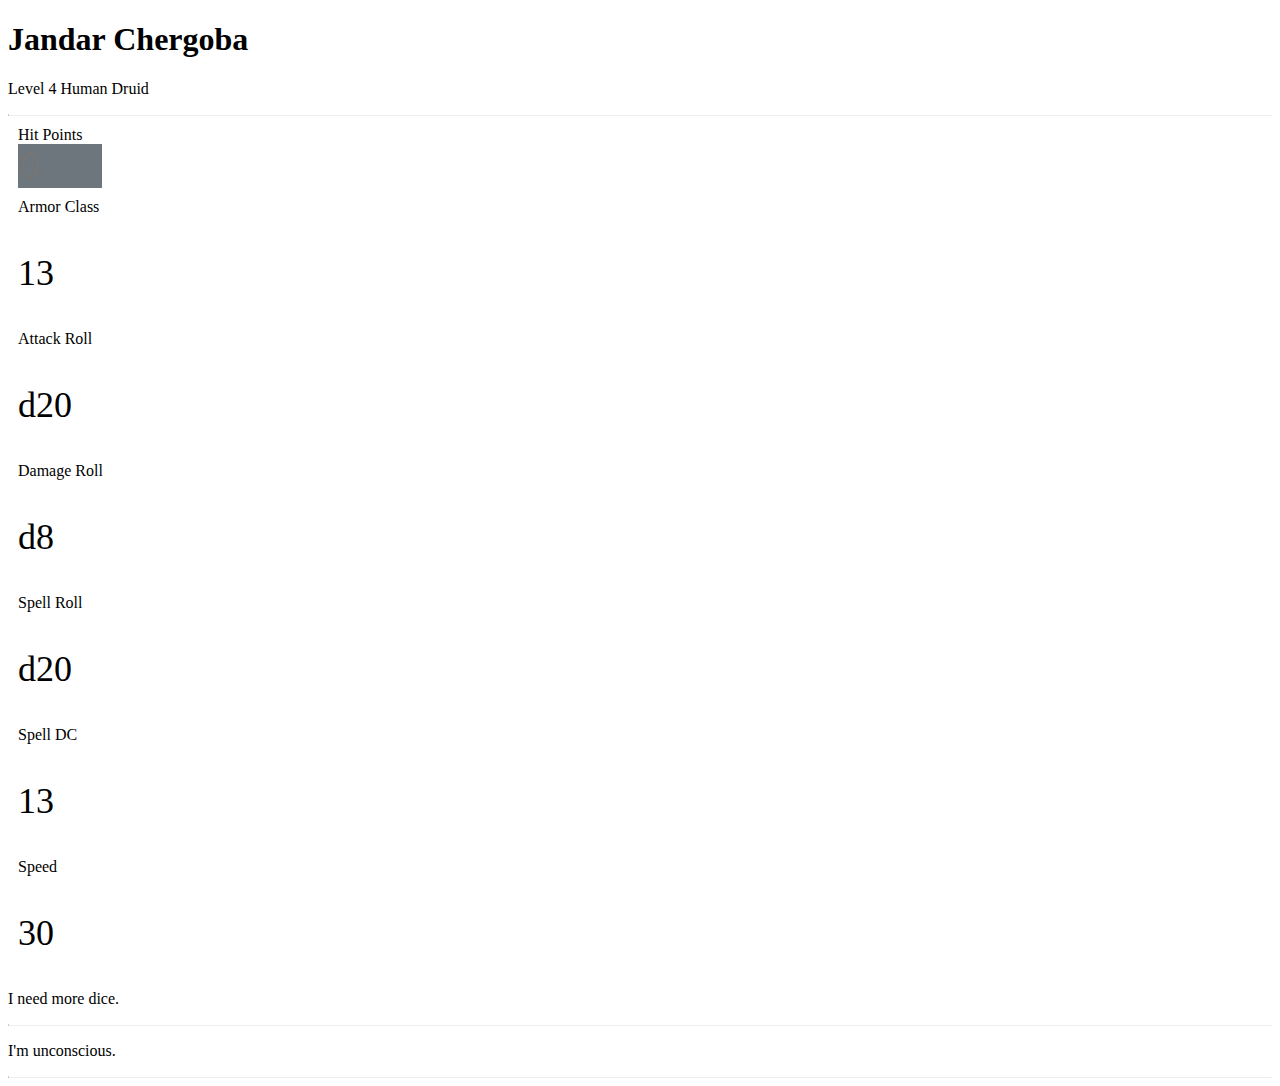
<file: index.html>
<!doctype html>
<html lang="en">
  <head>
    <meta charset="utf-8">
    <meta name="viewport" content="width=device-width, initial-scale=1">
    <link href="https://cdn.jsdelivr.net/npm/bootstrap@5.0.0-beta2/dist/css/bootstrap.min.css" rel="stylesheet" integrity="sha384-BmbxuPwQa2lc/FVzBcNJ7UAyJxM6wuqIj61tLrc4wSX0szH/Ev+nYRRuWlolflfl" crossorigin="anonymous">
    <link href="assets/css/style.css" rel="stylesheet">
    <title>Jandar</title>
  </head>
  <body class="bg-dark text-light">
    <div class="container">
        <div class="col-6">
            <h1 class="display-2">Jandar Chergoba</h1>
            <p class="lead">Level 4 Human Druid</p>
            <hr/>
        </div>
    </div>
    <div class="container">
        <div class="row" id="primary-combat-stats">
            <div class="col card text-white bg-secondary text-center">
                <div class="card-header">Hit Points</div>
                <div class="card-body"><form id="hpForm"><input type="text" id="hp" name="hp" placeholder="0"></div>
            </div>
            <div class="col card text-white bg-secondary text-center">
                <div class="card-header">Armor Class</div>
                <div class="card-body"><p class="card-text">13</p></div>
            </div>
            <div class="col card text-white bg-secondary text-center">
                <div class="card-header">Attack Roll</div>
                <div class="card-body"><p id="attack" class="card-text">d20</p></div>
            </div>
            <div class="col card text-white bg-secondary text-center">
                <div class="card-header">Damage Roll</div>
                <div class="card-body"><p id="damage" class="card-text">d8</p></div>
            </div>
            <div class="col card text-white bg-secondary text-center">
                <div class="card-header">Spell Roll</div>
                <div class="card-body"><p id="spell" class="card-text">d20</p></div>
            </div>
            <div class="col card text-white bg-secondary text-center">
                <div class="card-header">Spell DC</div>
                <div class="card-body"><p class="card-text">13</p></div>
            </div>
            <div class="col card text-white bg-secondary text-center">
                <div class="card-header">Speed</div>
                <div class="card-body"><p class="card-text">30</p></div>
            </div>
        </div>
    </div>
    <div class="container">
        <div class="col-6">
            <p class="lead">I need more dice.</p>
            <hr/>
        </div>
    </div>
    <div class="container">
        <div class="col-6">
            <p class="lead">I'm unconscious.</p>
            <hr/>
        </div>
    </div>

    <script src="https://cdnjs.cloudflare.com/ajax/libs/jquery/3.2.1/jquery.min.js"></script>
    <script src="https://maxcdn.bootstrapcdn.com/bootstrap/3.4.1/js/bootstrap.min.js"></script>
    <script src="assets/js/script.js"></script>
  </body>
</html>
</file>
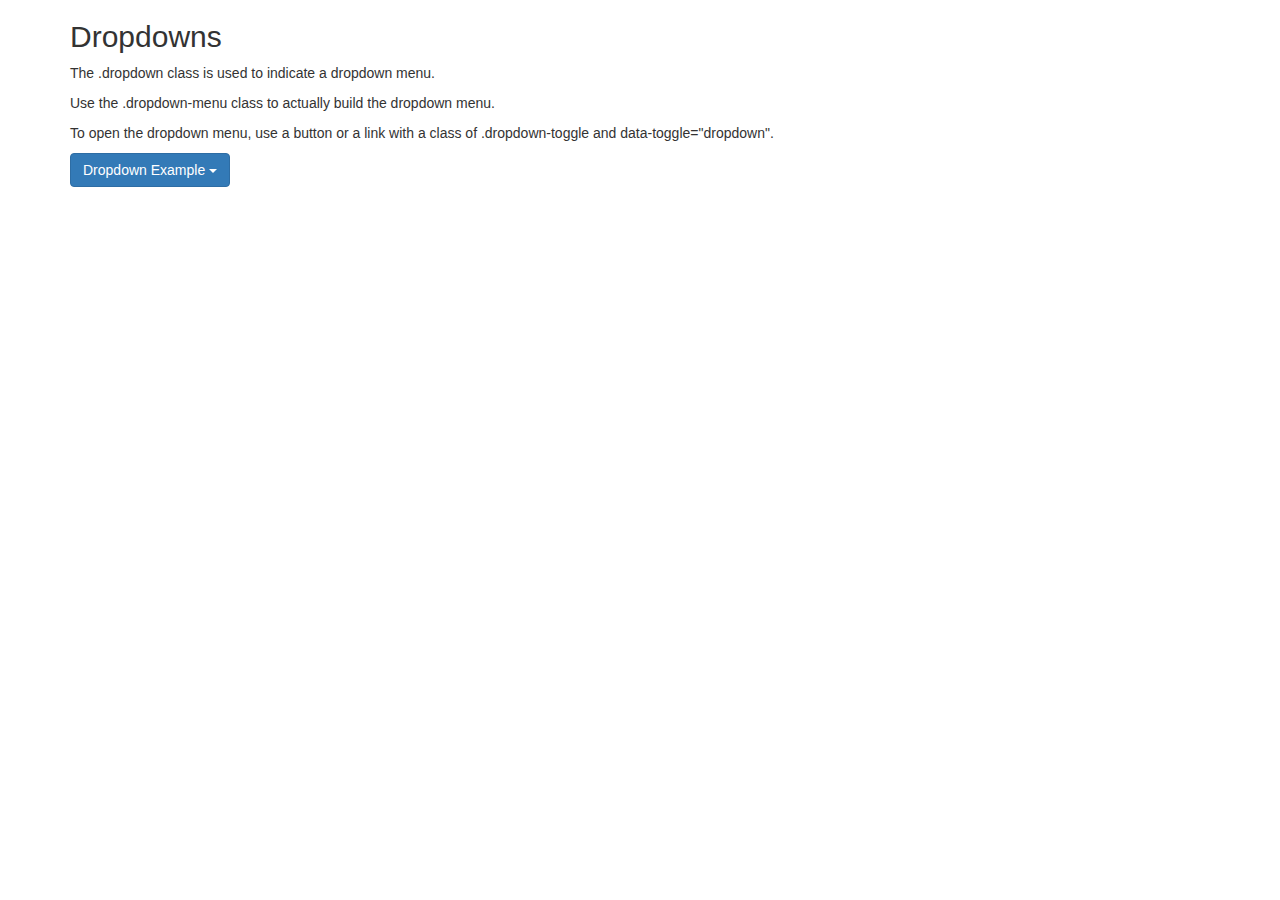
<file: test.html>
<!DOCTYPE html>
<html>
<head>
  <meta name="viewport" content="width=device-width, initial-scale=1">
  <link rel="stylesheet" href="https://maxcdn.bootstrapcdn.com/bootstrap/3.4.1/css/bootstrap.min.css">
  <script src="https://ajax.googleapis.com/ajax/libs/jquery/3.5.1/jquery.min.js"></script>
  <script src="https://maxcdn.bootstrapcdn.com/bootstrap/3.4.1/js/bootstrap.min.js"></script>
</head>
<body>

<div class="container">
  <h2>Dropdowns</h2>
  <p>The .dropdown class is used to indicate a dropdown menu.</p>
  <p>Use the .dropdown-menu class to actually build the dropdown menu.</p>
  <p>To open the dropdown menu, use a button or a link with a class of .dropdown-toggle and data-toggle="dropdown".</p>                                          
  <div class="dropdown">
    <button class="btn btn-primary dropdown-toggle" type="button" data-toggle="dropdown">Dropdown Example
    <span class="caret"></span></button>
    <ul class="dropdown-menu">
      <li><a href="#">HTML</a></li>
      <li><a href="#">CSS</a></li>
      <li><a href="#">JavaScript</a></li>
    </ul>
  </div>
</div>

</body>
</html>
</file>
<file: assets/css/style.css>
:root {
    --bootstrap_primary: #007bff;
    --bootstrap_secondary: #6d757d;
}

hr {
    border-top: 1px solid white;
}

#primary-combat-stats {
    width: 80%;
}

.card {
    margin: 10px;
}

.card p {
    font-size: 36px;
}

#hp {
    width: 80px;
    border-style: none;
    font-size: 36px;
    color: white;
    background-color: var(--bootstrap_secondary);
}

#weapon-dropdown {
    margin-left: 830px;
    margin-bottom: 50px;
}

.dropdown-menu {
    background-color: var(--bootstrap_primary);
    color: white;
}
</file>
